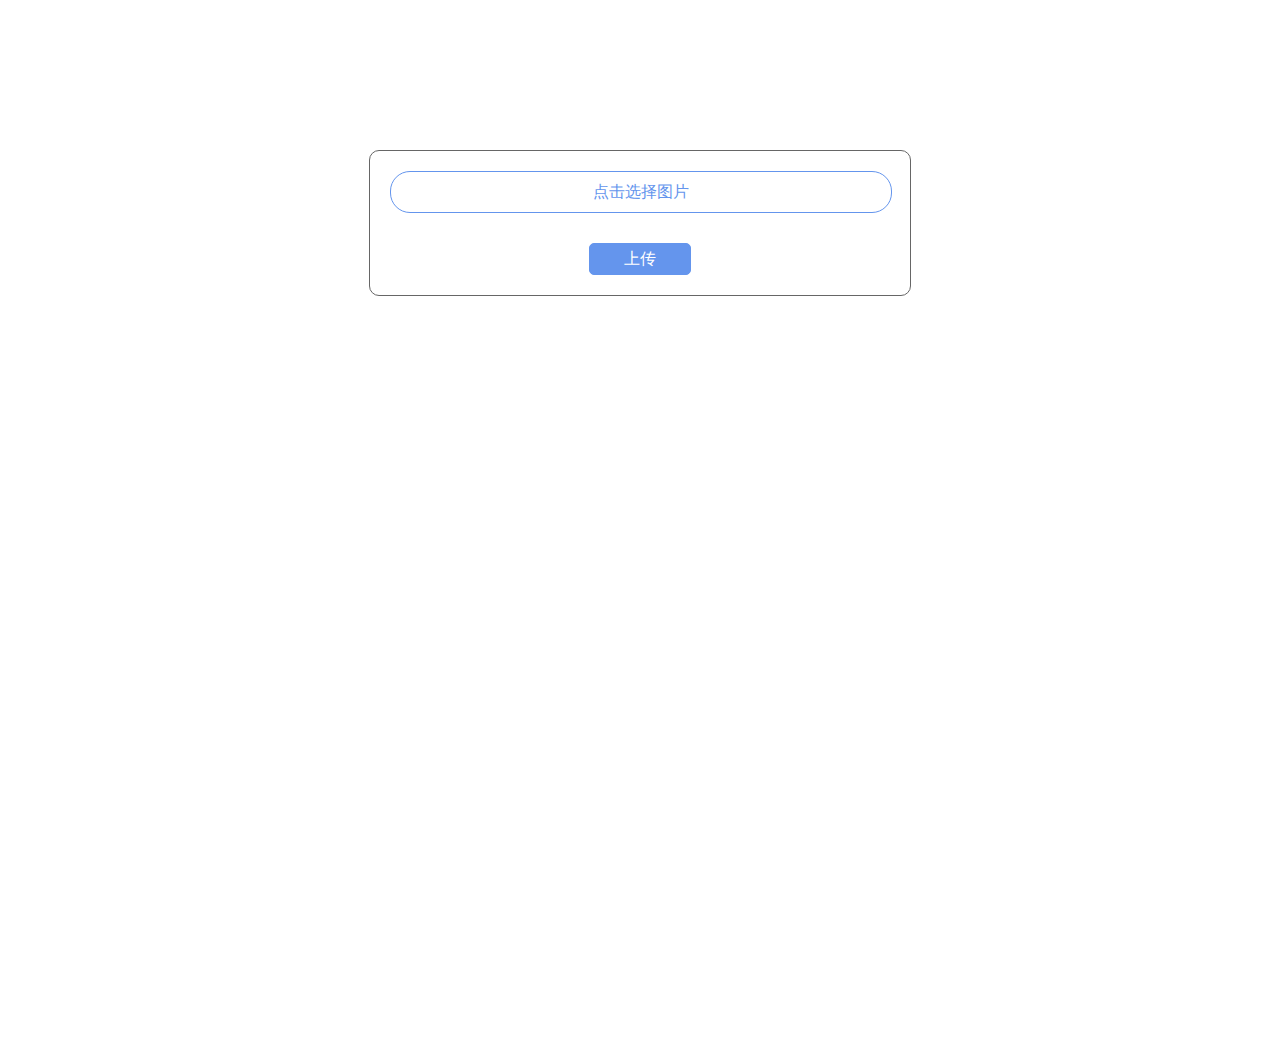
<file: index.html>
<!DOCTYPE html>
<html>
	<head>
		<meta charset="UTF-8">
		<title></title>
		<style type="text/css">
			*{
				margin: 0;
				padding: 0;
			}
			#upBox{
				text-align: center;
				width:500px;
				padding: 20px;
				border: 1px solid #666;
				margin: auto;
				margin-top: 150px;
				margin-bottom: 200px;
				position: relative;
				border-radius: 10px;
			}
			#inputBox{
				width: 100%;
				height: 40px;
				border: 1px solid cornflowerblue;
				color: cornflowerblue;
				border-radius: 20px;
				position: relative;
				text-align: center;
				line-height: 40px;
				overflow: hidden;
				font-size: 16px;
			}
			#inputBox input{
				width: 114%;
				height: 40px;
				opacity: 0;
				cursor: pointer;
				position: absolute;
				top: 0;
				left: -14%;
			}
			#imgBox{
				text-align: left;
			}
			.imgContainer{
				display: inline-block;
				width: 32%;
				height: 150px;
				margin-left: 1%;
				border: 1px solid #666666;
				position: relative;
				margin-top: 30px;
				box-sizing: border-box;
			}
			.imgContainer img{
				width: 100%;
				height: 150px;
				cursor: pointer;
			}
			.imgContainer p{
				position: absolute;
				bottom: -1px;
				left: 0;
				width: 100%;
				height: 30px;
				background: black;
				text-align: center;
				line-height: 30px;
				color: white;
				font-size: 16px;
				font-weight: bold;
				cursor: pointer;
				display: none;
			}
			.imgContainer:hover p{
				display: block;
			}
			#btn{
				display: inline-block;
				text-align: center;
				line-height: 30px;
				outline: none;
				width: 100px;
				height: 30px;
				background: cornflowerblue;
				border: 1px solid cornflowerblue;
				color: white;
				cursor: pointer;
				margin-top: 30px;
				border-radius: 5px;
			}
		</style>
</head>
<body>
	<div style="width: 100%;height: 100vh;position: relative;">
		<form id="upBox">
			 <div id="inputBox"><input type="file" title="请选择图片" id="file" multiple accept="image/png,image/jpg,image/gif,image/JPEG"/>点击选择图片</div>
		     <div id="imgBox"></div>
		     <a id="btn">上传</a>
		</form>
	</div>
</body>
<script src="https://code.jquery.com/jquery-3.2.1.min.js"></script>
<script src="js/uploadImg.js" type="text/javascript" charset="utf-8"></script>
<script type="text/javascript">
	imgUpload({
		inputId:'file',  //input框id
		imgBox:'imgBox', //图片容器id
		buttonId:'btn',  //提交按钮id
		upUrl:'php/imgFile.php',  //提交地址
		data:'file1',  //参数名
		num:3,         //上传个数
	})
</script>
</html>
</file>
